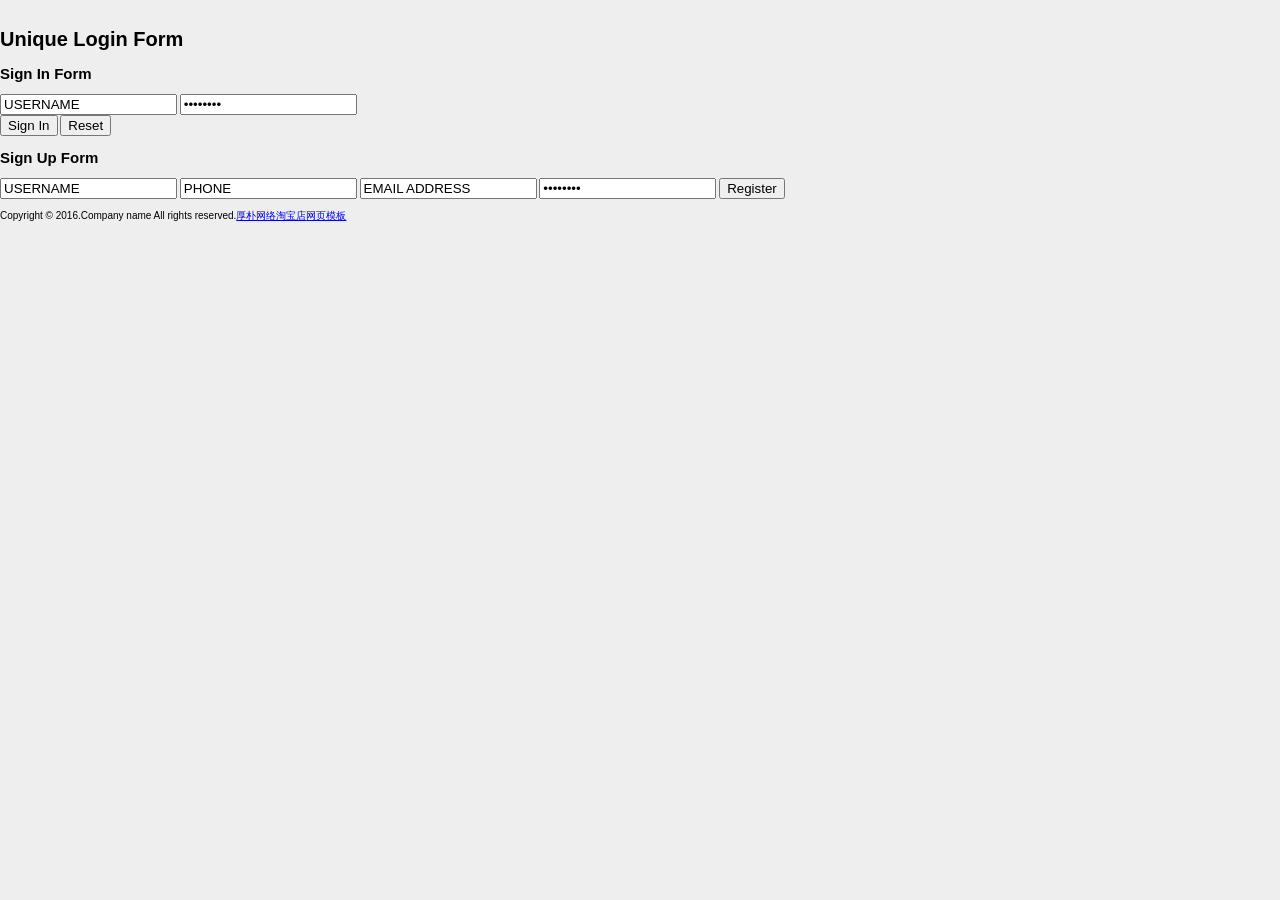
<file: src/main/webapp/WEB-INF/views/serverInteraction/index.html>
<!doctype html>
<html>
<head>
<title>Home</title>
<meta name="viewport" content="width=device-width, initial-scale=1">
<meta http-equiv="Content-Type" content="text/html; charset=utf-8" />
<meta name="keywords" content="" />
<script type="application/x-javascript"> addEventListener("load", function() { setTimeout(hideURLbar, 0); }, false); function hideURLbar(){ window.scrollTo(0,1); } </script>
<!-- font files  -->
<link href='#css?family=Muli:400,300' rel='stylesheet' type='text/css'>
<link href='#css?family=Nunito:400,300,700' rel='stylesheet' type='text/css'>
<!-- /font files  -->
<!-- css files -->
<link href="../../../../resources/static/css/style.css" rel='stylesheet' type='text/css' media="all" />
<!-- /css files -->
</head>
<body>
<h1>Unique Login Form</h1>
<div class="log">
	<div class="content1">
		<h2>Sign In Form</h2>
		<form>
			<input type="text" name="userid" value="USERNAME" onfocus="this.value = '';" onblur="if (this.value == '') {this.value = 'USERNAME';}">
			<input type="password" name="psw" value="PASSWORD" onfocus="this.value = '';" onblur="if (this.value == '') {this.value = 'PASSWORD';}">
			<div class="button-row">
				<input type="submit" class="sign-in" value="Sign In">
				<input type="reset" class="reset" value="Reset">
				<div class="clear"></div>
			</div>
		</form>
	</div>
	<div class="content2">
		<h2>Sign Up Form</h2>
		<form>
			<input type="text" name="userid" value="USERNAME" onfocus="this.value = '';" onblur="if (this.value == '') {this.value = 'NAME AND SURNAME';}">
			<input type="tel" name="usrtel" value="PHONE" onfocus="this.value = '';" onblur="if (this.value == '') {this.value = 'PHONE';}">
			<input type="email" name="email" value="EMAIL ADDRESS" onfocus="this.value = '';" onblur="if (this.value == '') {this.value = 'EMAIL ADDRESS';}">
			<input type="password" name="psw" value="PASSWORD" onfocus="this.value = '';" onblur="if (this.value == '') {this.value = 'PASSWORD';}">
			<input type="submit" class="register" value="Register">
		</form>
	</div>
	<div class="clear"></div>
</div>
<div class="footer">
	<p>Copyright &copy; 2016.Company name All rights reserved.<a target="_blank" href="http://guantaow.taobao.com/">厚朴网络淘宝店</a><a target="_blank" href="http://www.moobnn.com">网页模板</a></p>
</div>

</body>
</html>
</file>
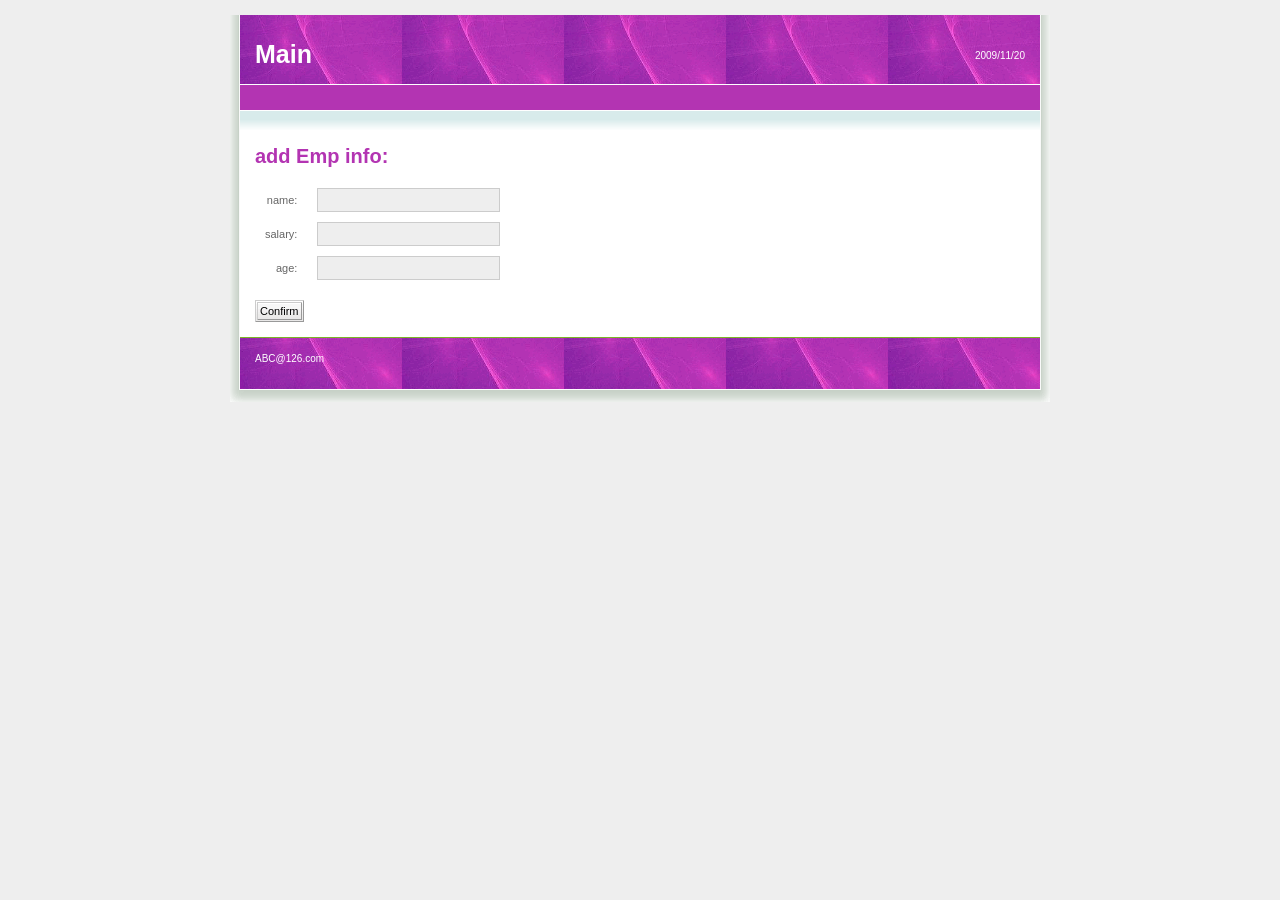
<file: src/main/webapp/WEB-INF/views/addEmp.html>
<!DOCTYPE html PUBLIC "-//W3C//DTD HTML 4.01 Transitional//EN" "http://www.w3.org/TR/html4/loose.dtd">
<html>
	<head>
		<title>add Emp</title>
		<meta http-equiv="Content-Type" content="text/html; charset=UTF-8">
		<link rel="stylesheet" type="text/css"
			href="../../../resources/static/css/style.css" />
	</head>

	<body>
		<div id="wrap">
			<div id="top_content">
					<div id="header">
						<div id="rightheader">
							<p>
								2009/11/20
								<br />
							</p>
						</div>
						<div id="topheader">
							<h1 id="title">
								<a href="#">Main</a>
							</h1>
						</div>
						<div id="navigation">
						</div>
					</div>
				<div id="content">
					<p id="whereami">
					</p>
					<h1>
						add Emp info:
					</h1>
					<form action="emplist.html" method="post">
						<table cellpadding="0" cellspacing="0" border="0"
							class="form_table">
							<tr>
								<td valign="middle" align="right">
									name:
								</td>
								<td valign="middle" align="left">
									<input type="text" class="inputgri" name="name" />
								</td>
							</tr>
							<tr>
								<td valign="middle" align="right">
									salary:
								</td>
								<td valign="middle" align="left">
									<input type="text" class="inputgri" name="salary" />
								</td>
							</tr>
							<tr>
								<td valign="middle" align="right">
									age:
								</td>
								<td valign="middle" align="left">
									<input type="text" class="inputgri" name="age" />
								</td>
							</tr>
						</table>
						<p>
							<input type="submit" class="button" value="Confirm" />
						</p>
					</form>
				</div>
			</div>
			<div id="footer">
				<div id="footer_bg">
					ABC@126.com
				</div>
			</div>
		</div>
	</body>
</html>
</file>
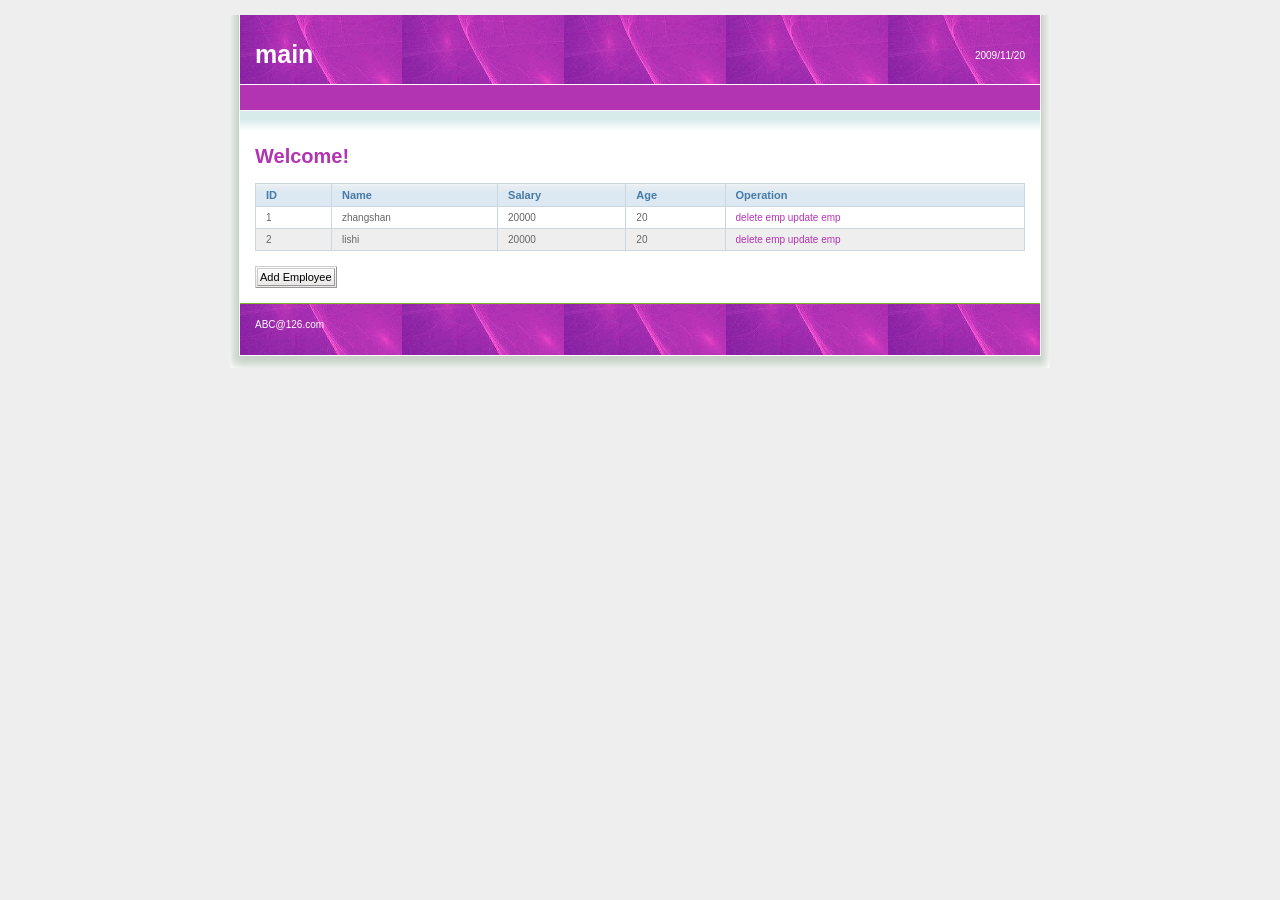
<file: src/main/webapp/WEB-INF/views/emplist.html>
<!DOCTYPE html PUBLIC "-//W3C//DTD HTML 4.01 Transitional//EN" "http://www.w3.org/TR/html4/loose.dtd">
<html>
	<head>
		<title>emplist</title>
		<meta http-equiv="Content-Type" content="text/html; charset=UTF-8">
		<link rel="stylesheet" type="text/css" href="../../../resources/static/css/style.css" />
	</head>
	<body>
		<div id="wrap">
			<div id="top_content"> 
				<div id="header">
					<div id="rightheader">
						<p>
							2009/11/20
							<br />
						</p>
					</div>
					<div id="topheader">
						<h1 id="title">
							<a href="#">main</a>
						</h1>
					</div>
					<div id="navigation">
					</div>
				</div>
				<div id="content">
					<p id="whereami">
					</p>
					<h1>
						Welcome!
					</h1>
					<table class="table">
						<tr class="table_header">
							<td>
								ID
							</td>
							<td>
								Name
							</td>
							<td>
								Salary
							</td>
							<td>
								Age
							</td>
							<td>
								Operation
							</td>
						</tr>
						<tr class="row1">
							<td>
								1
							</td>
							<td>
								zhangshan
							</td>
							<td>
								20000
							</td>
							<td>
								20
							</td>
							<td>
								<a href="emplist.html">delete emp</a>&nbsp;<a href="updateEmp.html">update emp</a>
							</td>
						</tr>
						<tr class="row2">
							<td>
								2
							</td>
							<td>
								lishi
							</td>
							<td>
								20000
							</td>
							<td>
								20
							</td>
							<td>
								<a href="emplist.html">delete emp</a>&nbsp;<a href="updateEmp.html">update emp</a>
							</td>
						</tr>
					</table>
					<p>
						<input type="button" class="button" value="Add Employee" onclick="location='addEmp.html'"/>
					</p>
				</div>
			</div>
			<div id="footer">
				<div id="footer_bg">
				ABC@126.com
				</div>
			</div>
		</div>
	</body>
</html>
</file>
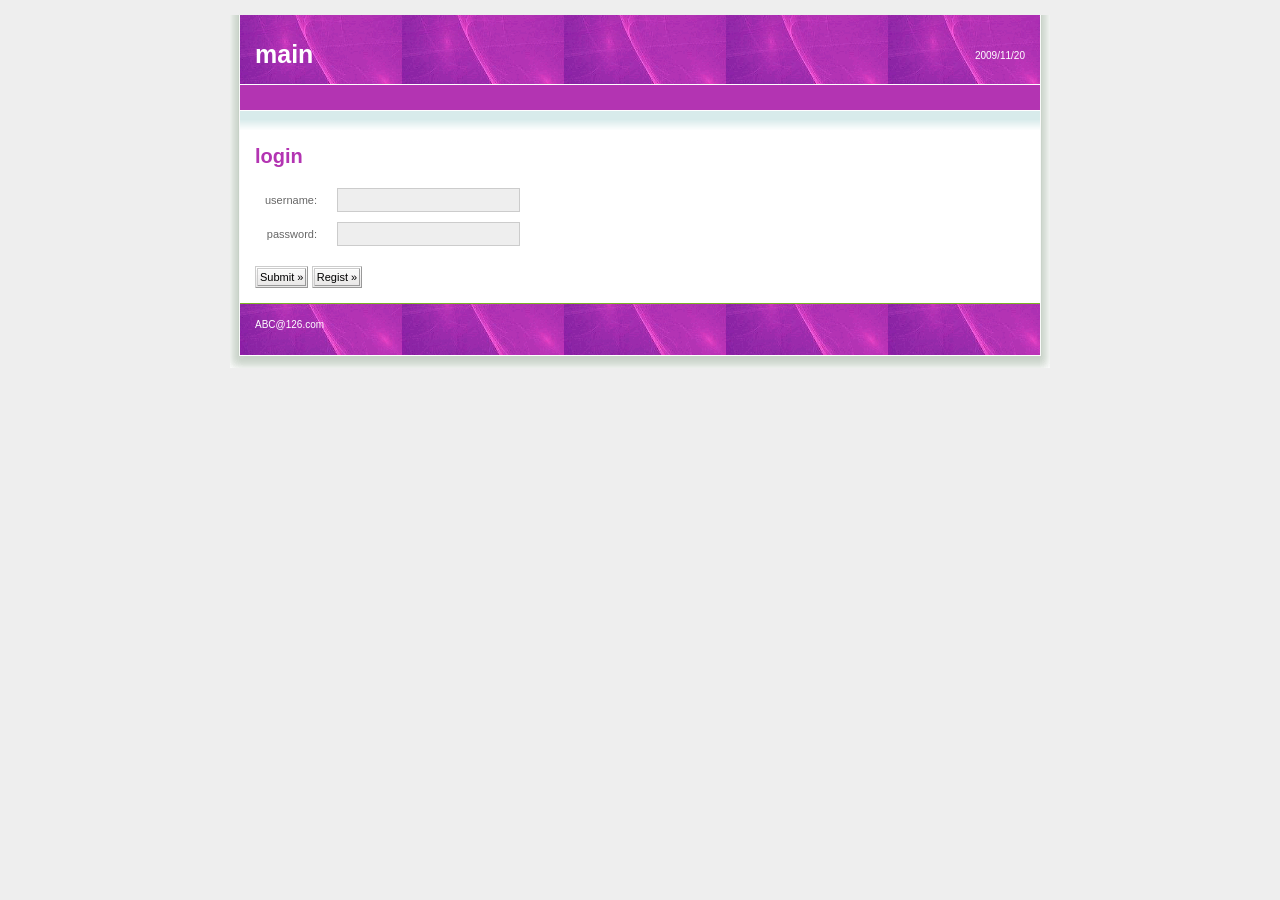
<file: src/main/webapp/WEB-INF/views/login.html>
<!DOCTYPE html PUBLIC "-//W3C//DTD HTML 4.01 Transitional//EN" "http://www.w3.org/TR/html4/loose.dtd">
<html>
	<head>
		<title>login</title>
		<meta http-equiv="Content-Type" content="text/html; charset=UTF-8">
		<link rel="stylesheet" type="text/css"
			href="../../../resources/static/css/style.css" />
	</head>

	<body>
		<div id="wrap">
			<div id="top_content">
					<div id="header">
						<div id="rightheader">
							<p>
								2009/11/20
								<br />
							</p>
						</div>
						<div id="topheader">
							<h1 id="title">
								<a href="#">main</a>
							</h1>
						</div>
						<div id="navigation">
						</div>
					</div>
				<div id="content">
					<p id="whereami">
					</p>
					<h1>
						login
					</h1>
					<form action="emplist.html" method="post">
						<table cellpadding="0" cellspacing="0" border="0"
							class="form_table">
							<tr>
								<td valign="middle" align="right">
									username:
								</td>
								<td valign="middle" align="left">
									<input type="text" class="inputgri" name="name" />
								</td>
							</tr>
							<tr>
								<td valign="middle" align="right">
									password:
								</td>
								<td valign="middle" align="left">
									<input type="password" class="inputgri" name="pwd" />
								</td>
							</tr>
						</table>
						<p>
							<input type="submit" class="button" value="Submit &raquo;" />
							<input type="button" class="button" onclick="location.href='./regist.html'" value="Regist &raquo;" />
						</p>
					</form>
				</div>
			</div>
			<div id="footer">
				<div id="footer_bg">
					ABC@126.com
				</div>
			</div>
		</div>
	</body>
</html>
</file>
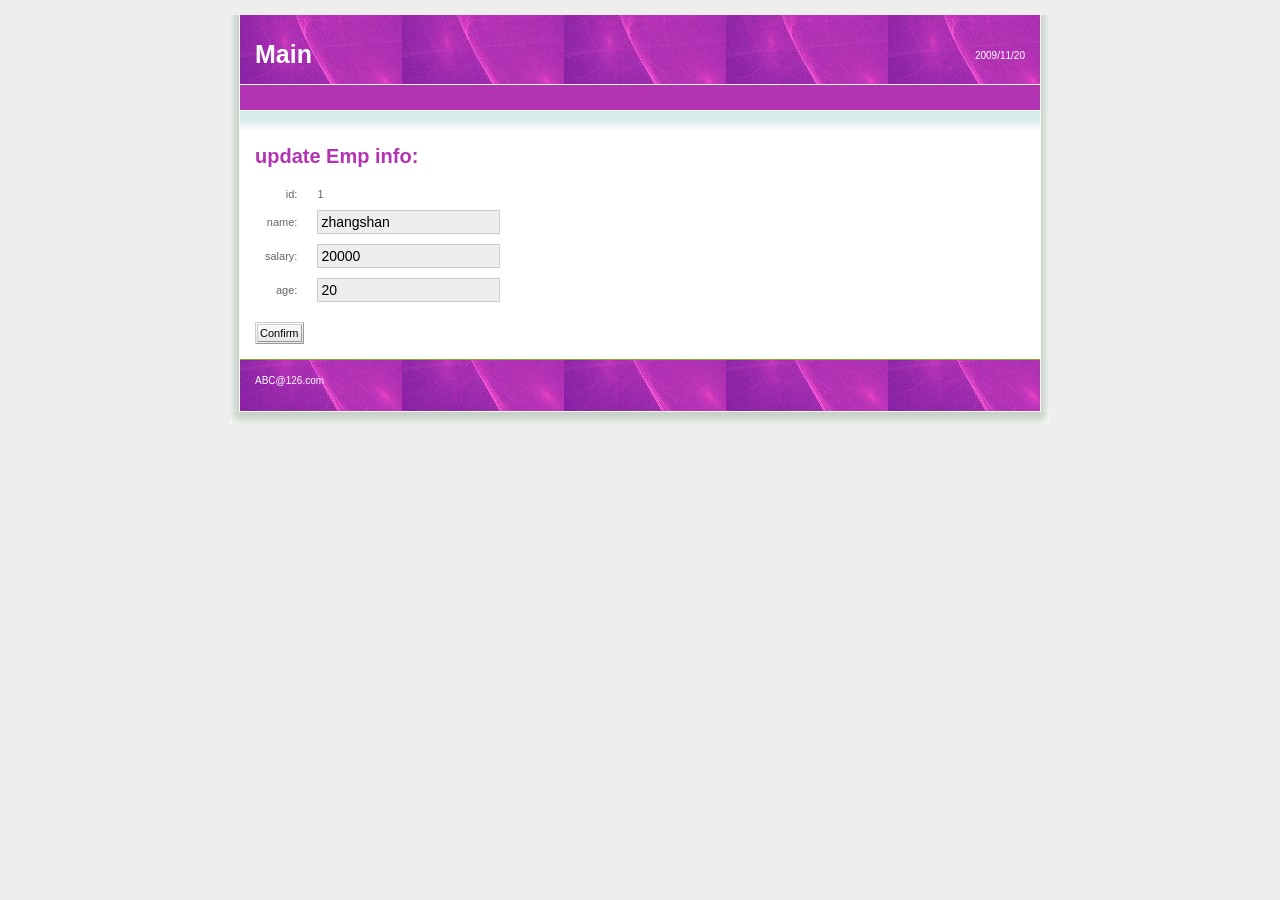
<file: src/main/webapp/WEB-INF/views/updateEmp.html>
<!DOCTYPE html PUBLIC "-//W3C//DTD HTML 4.01 Transitional//EN" "http://www.w3.org/TR/html4/loose.dtd">
<html>
	<head>
		<title>update Emp</title>
		<meta http-equiv="Content-Type" content="text/html; charset=UTF-8">
		<link rel="stylesheet" type="text/css"
			href="../../../resources/static/css/style.css" />
	</head>

	<body>
		<div id="wrap">
			<div id="top_content">
					<div id="header">
						<div id="rightheader">
							<p>
								2009/11/20
								<br />
							</p>
						</div>
						<div id="topheader">
							<h1 id="title">
								<a href="#">Main</a>
							</h1>
						</div>
						<div id="navigation">
						</div>
					</div>
				<div id="content">
					<p id="whereami">
					</p>
					<h1>
						update Emp info:
					</h1>
					<form action="emplist.html" method="post">
						<table cellpadding="0" cellspacing="0" border="0"
							class="form_table">
							<tr>
								<td valign="middle" align="right">
									id:
								</td>
								<td valign="middle" align="left">
									1
								</td>
							</tr>
							<tr>
								<td valign="middle" align="right">
									name:
								</td>
								<td valign="middle" align="left">
									<input type="text" class="inputgri" name="name" value="zhangshan"/>
								</td>
							</tr>
							<tr>
								<td valign="middle" align="right">
									salary:
								</td>
								<td valign="middle" align="left">
									<input type="text" class="inputgri" name="salary" value="20000"/>
								</td>
							</tr>
							<tr>
								<td valign="middle" align="right">
									age:
								</td>
								<td valign="middle" align="left">
									<input type="text" class="inputgri" name="age" value="20"/>
								</td>
							</tr>
						</table>
						<p>
							<input type="submit" class="button" value="Confirm" />
						</p>
					</form>
				</div>
			</div>
			<div id="footer">
				<div id="footer_bg">
					ABC@126.com
				</div>
			</div>
		</div>
	</body>
</html>
</file>
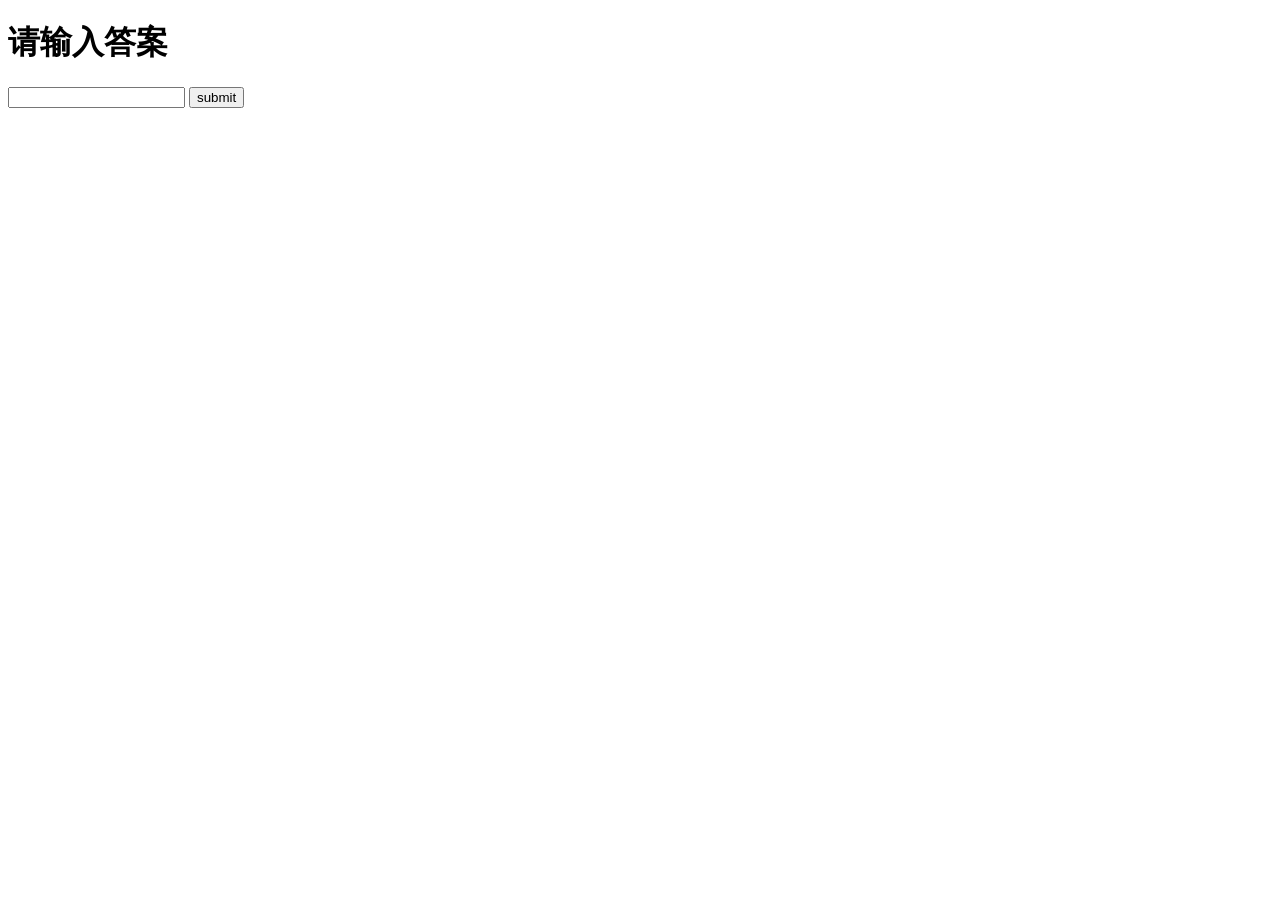
<file: src/main/webapp/WEB-INF/views/pageRequest/calculator.html>
<!DOCTYPE html>
<html lang="en">
<head>
    <meta charset="UTF-8">
    <title>Calculator Page</title>
</head>
<body>
<h1>请输入答案</h1>
<form id="info" name="info">
    <input type="hidden" name="correctAnswer" value="">
    <input type="text" name="correctAnswer">
    <input type="submit" value="submit">
</form>
</body>
</html>
</file>
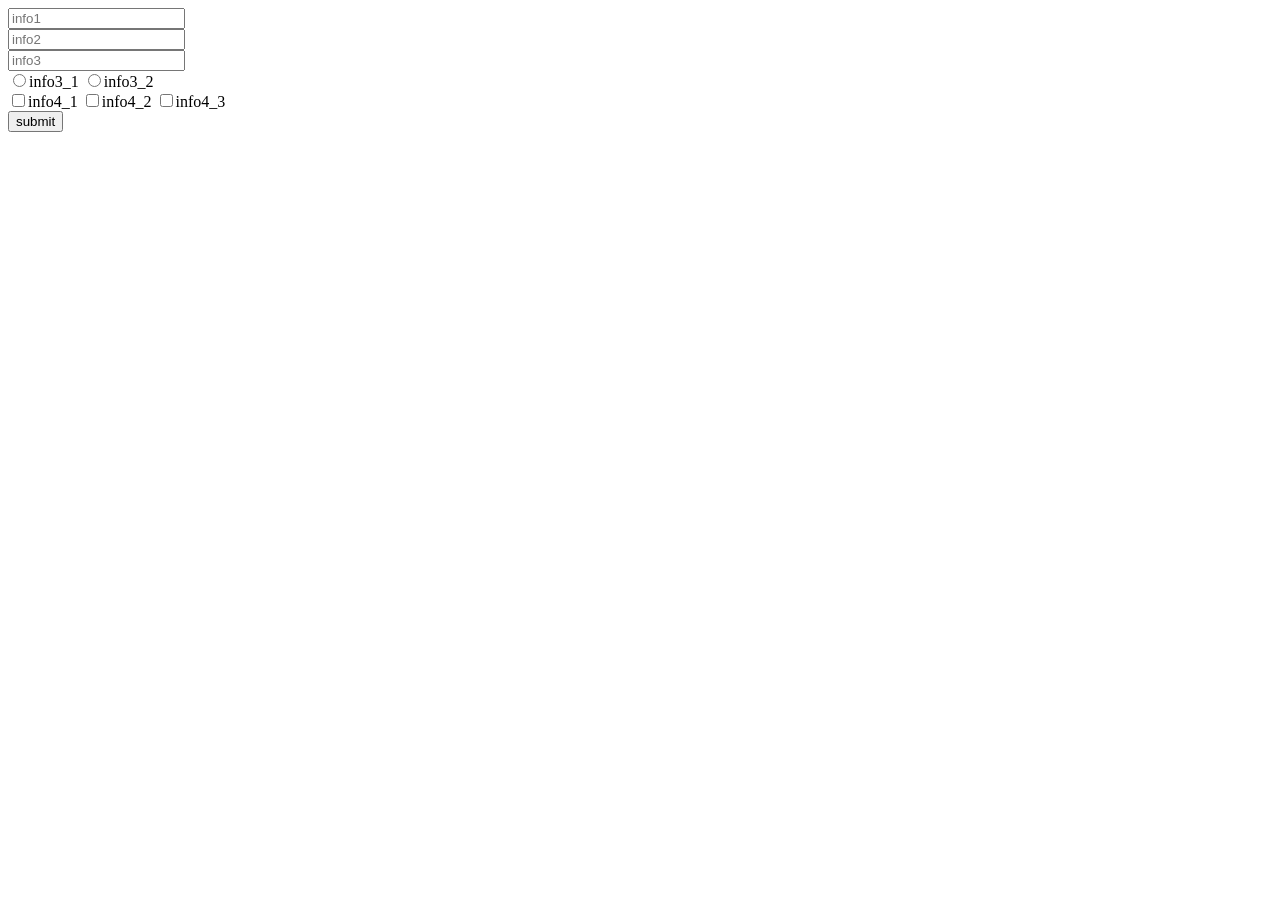
<file: src/main/webapp/WEB-INF/views/pageRequest/requestPage.html>
<!DOCTYPE html>
<html lang="en">
<head>
    <meta charset="UTF-8">
    <title>Request Page</title>
</head>
<body>
<form id="info" name="info" method="post" action="result.jsp">
    <input type="text" placeholder="info1" name="info1" id="info1">
    <br>
    <input type="password" placeholder="info2" name="info2" id="info2">
    <br>
    <input type="text" placeholder="info3" name="info3" id="info3">
    <br>
    <input type="radio" placeholder="info3_1" name="info3_1">info3_1
    <input type="radio" placeholder="info3_2" name="info3_2">info3_2
    <br>
    <input type="checkbox" id="info4_1" name="info4" value="info4_1">info4_1
    <input type="checkbox" id="info4_2" name="info4" value="info4_2">info4_2
    <input type="checkbox" id="info4_3" name="info4" value="info4_3">info4_3
    <br>
    <input type="submit" name="submit" value="submit">
</form>
</body>
</html>
</file>
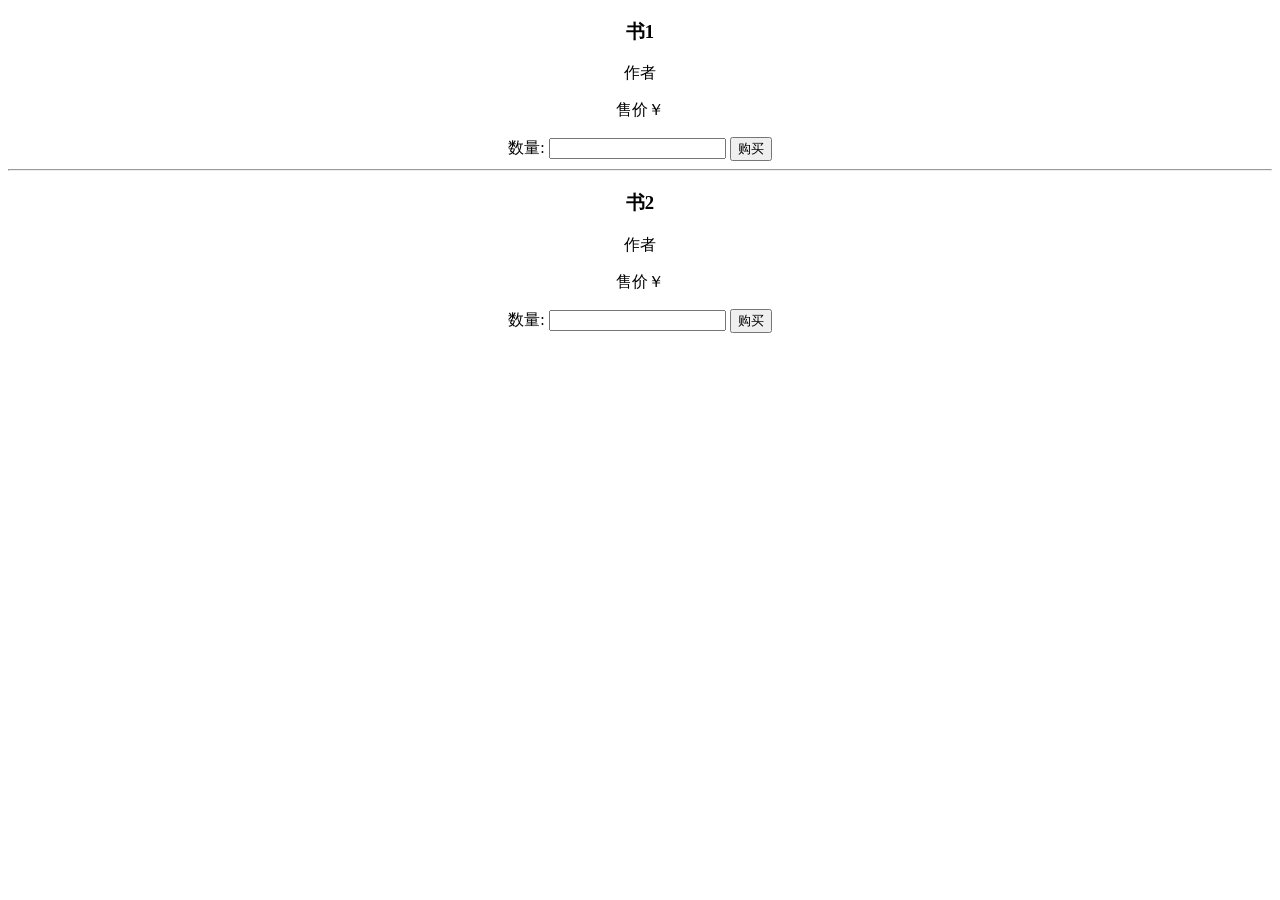
<file: src/main/webapp/WEB-INF/views/stores/books.html>
<!DOCTYPE html>
<html lang="en">
<head>
    <meta charset="UTF-8">
    <title>Books</title>
</head>
<body>
<center>
    <h3>书1</h3>
    <p>作者</p>
    <p>售价￥</p>
    <form method="post">
        数量: <input type="text" name="number">
        <input type="hidden" name="name" value="书1">
        <input type="hidden" name="price" value="10">
        <input type="submit" value="购买">
    </form>
    <hr>
    <h3>书2</h3>
    <p>作者</p>
    <p>售价￥</p>
    <form method="post">
        数量: <input type="text" name="number">
        <input type="hidden" name="name" value="书2">
        <input type="hidden" name="price" value="20">
        <input type="submit" value="购买">
    </form>
</center>
</body>
</html>
</file>
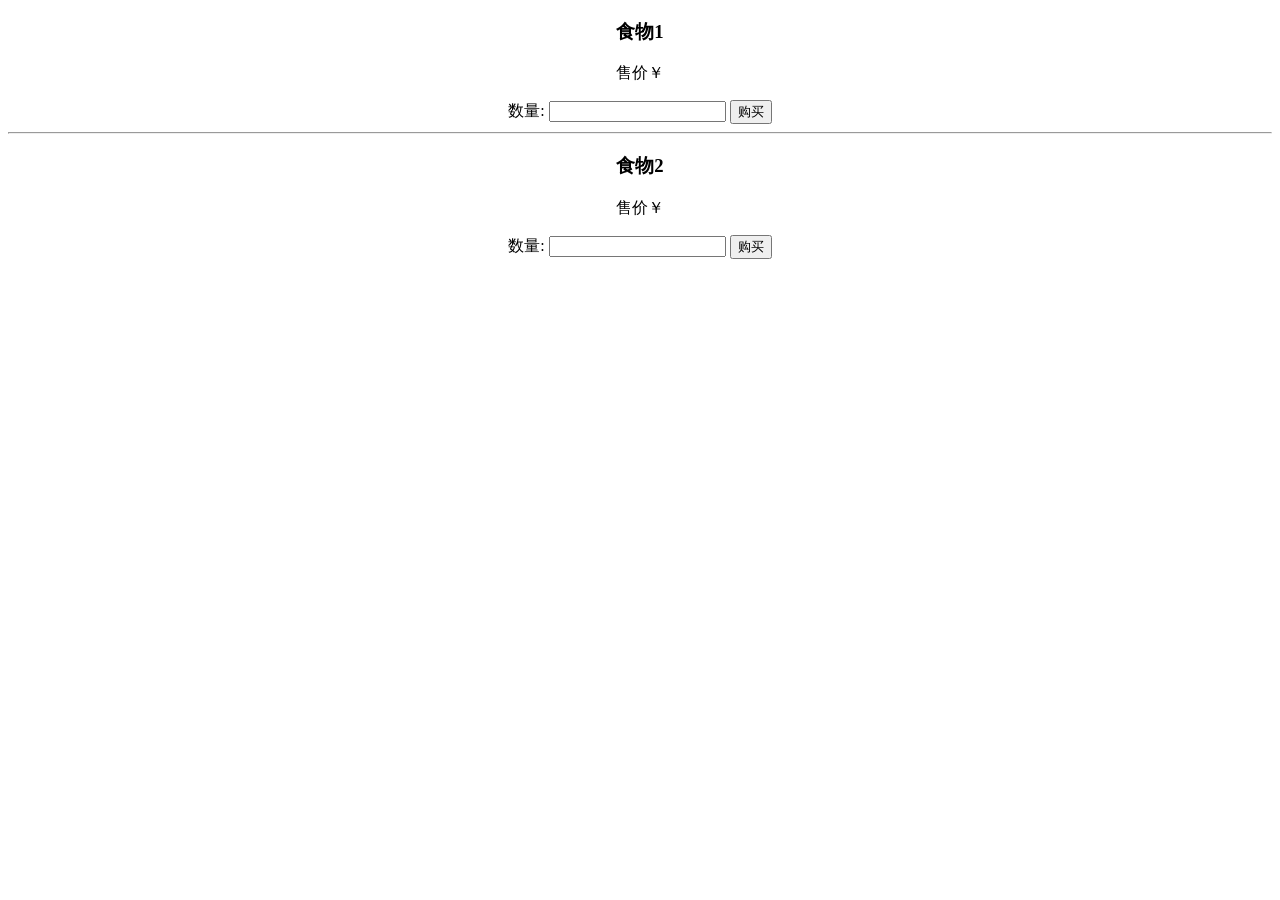
<file: src/main/webapp/WEB-INF/views/stores/foods.html>
<!DOCTYPE html>
<html lang="en">
<head>
    <meta charset="UTF-8">
    <title>Foods</title>
</head>
<body>
<center>
<h3>食物1</h3>
<p>售价￥</p>
<form method="post">
  数量: <input type="text" name="number">
  <input type="hidden" name="name" value="书1">
  <input type="hidden" name="price" value="10">
  <input type="submit" value="购买">
</form>
<hr>
<h3>食物2</h3>
<p>售价￥</p>
<form method="post">
  数量: <input type="text" name="number">
  <input type="hidden" name="name" value="书2">
  <input type="hidden" name="price" value="20">
  <input type="submit" value="购买">
</form>
</center>
</body>
</html>
</file>
<file: src/main/resources/static/css/style.css>
body 
	{
		margin: 0;
		font-size: 62.5%;
		font-family: Verdana, Arial, Helvetica, sans-serif;
		padding: 15px 0;
		background: #eeeeee;
	}

	#wrap {
		width: 820px;
		margin: 0 auto;
		background: url(../img/bg.gif) top  repeat-y #FFFFFF;
	}

	#top_content {
		padding: 0 10px;
	}

	#topheader {
			padding: 25px 15px 15px 15px;
			margin: 0 auto 0 auto;
			background: url(../img/top_left.gif) top left repeat-x #85C329;
	}

	#rightheader {
		float: right;
		width: 375px;
		height: 40px;
		color: #FFFFFF;
		text-align: right;
	}
	#rightheader p {
		padding: 35px 15px 0 0;
		margin: 0;
		text-align: right;
	}
	#rightheader p span {
		font-weight: bold;
	}
	#rightheader a:link, #rightheader a:visited {
		color: #FFFFFF;
		text-decoration: underline;
	}

	#title {
		padding: 0;
		margin: 0;
		font-size: 2.5em;
		color: #FFFFFF;
	}
	#title span {
		font-size: 0.5em;
		font-style: italic;
	}
	#title a:link, #title a:visited {
		color: #FFFFFF;
		text-decoration: none;
	}
	#title a:hover {
		color: #E1F3C7;
	}

	#navigation {
		background: #B334B2;
		border-top: 1px solid #ffffff;
		height: 25px;
		clear: both
	}
	#navigation ul {
		padding: 0;
		margin: 0;
		list-style: none;	
		font-size: 1.1em;
		height: 25px;
	}
	#navigation ul li {
		display: inline;
	}
	#navigation ul li a {
		color: #FFFFFF;
		display: block;
		text-decoration: none;
		float: left;
		line-height: 25px;
		padding: 0 16px;
		border-right: 1px solid #ffffff;
	}
	#navigation ul li a:hover {
		background: #5494F3;
	}
	
	#content {
		padding: 0 15px;
		margin: 0 auto 0 auto;
		background: url(../img/content_bg.gif) repeat-x left top #ffffff;
		color: #666666;
	}

	#content p#whereami {
		padding: 20px 0 15px 0;
		margin: 0;
	}
	#whereami a:link, #whereami a:visited {
		color: #B334B2;
		text-decoration: underline;
	}
	
	#content h1, #content h2, 
	#content h3, #content h4 , #content h5 {
		color: #B334B2;
	}
	#content h1 {
		font-family: "Trebuchet MS", Arial, Helvetica;
		padding: 0;
		margin: 0 0 15px 0;
		font-size: 2em;
	}
	#content h2 {
		font-family: "Trebuchet MS", Arial, Helvetica;
		padding: 0;
		margin: 0 0 15px 0;
		font-size: 1.5em;
	}

	#top_body, #content_body {
		padding: 0 25px;
	}

	#footer {
		background: url(../img/footer.gif) no-repeat center bottom ;
		color: #FFFFFF;
		padding: 0 10px 13px 10px;
	}
	#footer p {
		padding: 0;
		margin: 0;
	}
	#footer p a:link, #footer p a:visited {
		color: #FFFFFF;
		font-style: italic;
		text-decoration: none;
	}
	#footer #footer_bg {
		background: url(../img/footer_bg.gif) repeat-x left bottom #85C329;
		padding: 15px 15px 25px 15px;
		border-top: 1px solid #7BB425;
	}

	#footer #design {
		display: block; 
		width: 150px; 
		height: 30px;
		float: right;
		line-height: 20px;
		padding: 0 5px;
		text-align: right;
		color: #E1F3C7;
	}
	#footer #design a {
		color: #FFFFFF;
		text-decoration: underline;
	}

	.table {
		margin-bottom: 15px;
		width: 100%;
		border-collapse: collapse;
	}
	.table_header td {
		background: url(../img/tableheader-bg.gif) no-repeat left top;
		padding: 5px 10px;
		color: rgb(70,122,167);
		border-top: 1px solid #CBD6DE;
		border-bottom: 1px solid #ADBECB;
		font-size: 1.1em;
		font-weight: bold;
	}
	.table_header td a:link, .table_header td a:visited {
		text-decoration: underline;
		color: rgb(70,122,167);
	}
	.table_header td a:hover {
		text-decoration: underline;
		color: #B334B2;
	}
	.table_header td {
		border: 1px solid #CBD6DE;
	}

	.row1 td, .row2 td, .row_hover td, .paging_row td {
		padding: 5px 10px;
		color: #666666;
		border: 1px solid #CBD6DE;
	}
	.row1 td {
		background: #ffffff;
	}
	.row2 td {
		background: #eeeeee;
	}
	.row_hover td {
		background: #FBFACE;
		color: #000000;
	}
	
	.hidden {
		display: none;
	}

	.little {
		font-size: 10px;
	}
	
	.clear {
		clear: both;
	}
	
	.img_left {
		float: left;
		padding: 1px;
		border: 1px solid #cccccc;
		margin: 0 10px 10px 0;
		width: 110px;
		height:150px;
	}

/* #content ul basic style for unordered lists
------------------------------------------------*/
	#content ul {
		font-size: 1.1em;
		line-height: 1.8em;
		margin: 0 0 15px 0;
		padding: 0;
		list-style-type: none;
	}

/* #content p paragraphs
-----------------------------*/
	#content p {
		font-size: 1.2em;
		margin: 0;
		padding: 0 0 15px 0;
	}

/* #content p a links in paragraphs
------------------------------------*/
	#content p a:link, #content p a:visited, 
	.table a:link, .table a:visited,
	.link a {
		color: #B334B2;
		text-decoration: none;
	}
	#content p a:hover, .table a:hover, .link a:hover {
		text-decoration: underline;
	}

/* #content ul.green (B334B2)
--------------------------------*/
	#content ul.green li {
		padding: 0 0 0 20px;
		margin: 0;
		background: url(../img/bullet_green.gif) no-repeat 1px 3px;
		font-size: 1.1em;
	}
	#content ul.green li a:link, #content ul.green li a:visited {
		color: #B334B2;
		text-decoration: none;
	}
	#content ul.green li a:hover {
		color: #B334B2;
		text-decoration: underline;
	}
	
/* #content ul.black (B334B2)
--------------------------------*/
	#content ul.black li {
		padding: 0 0 0 20px;
		margin: 0;
		background: url(../img/bullet_grey.gif) no-repeat 1px 3px;
		font-size: 1.1em;
	}
	#content ul.black li a:link, #content ul.black li a:visited {
		color: #666666;
		text-decoration: none;
	}
	#content ul.black li a:hover {
		color: #999999;
		text-decoration: underline;
	}
	
/* #content ol
--------------------------------*/
	#content ol {
		padding: 0 0 0 25px;
		margin: 0 0 15px 0;
		line-height: 1.8em;
	}
	
	#content ol li {
		font-size: 1.1em;
	}
	#content ol li a:link, #content ol li a:visited {
		color: #B334B2;
		text-decoration: none;
	}
	#content ol li a:hover {
		color: #B334B2;
		text-decoration: underline;
	}

/* #content p.paging 
---------------------------------*/
	#content p.paging {
	padding: 5px;
	border: 1px solid #CBD6DE;
	text-align: center;
	margin-bottom: 15px;
	background: #eeeeee;
	}

/* .small_input smaller text in inputs/combos
-----------------------------------------------*/
	.small_input {
		font-size: 10px;
	}

/* .form_table style for table used in forms
---------------------------------------------*/
	.form_table {
		margin-bottom: 15px;
		font-size: 1.1em;
	}
	.form_table p {
		margin: 0;
		padding: 0;
	}
	.form_table td {
		padding: 5px 10px;
	}

/* .checkbox_nomargins clear all margins from a checkbox
---------------------------------------------------------*/
	.checkbox_nomargins {
		/*margin:0;width:13px;height:13px;overflow:hidden;
		font-size: 10px;*/
		margin: 0;
		padding: 0;
	}
	
/* .button some buttons style - inspired from wordpress
------------------------------*/
	input.button {
		margin: 0;
		padding: 2px;
		border: 3px double #999999;
		border-left-color: #ccc;
		border-top-color: #ccc;
		background: url(../img/button.gif) repeat-x left top;
		font-size: 11px;
		font-family: Verdana, Arial, Helvetica, sans-serif;
	}
	
/* form style for forms
-------------------------*/
	form {
		padding: 0;
		margin: 0;
	}

/* input.inputgri - some style for inputs
--------------------------------------------*/
	input.inputgri, select.inputgri, textarea.inputgri {
		background: #eeeeee;
		font-size: 14px;
		border: 1px solid #cccccc;
		padding: 3px;
	}
	input.inputgri:focus, select.inputgri:focus , textarea.inputgri:focus {
		background: #ffffff;
		border: 1px solid #686868;
	}

/* .notice - messages to user
--------------------------------*/
	.notice {
		background: #CAEA99; 
		border: 1px solid #70A522; 
		padding: 15px 15px 15px 15px; 
		margin-bottom: 15px;
		font-size: 1.2em;
		color: #333333;
	}
	.notice_error {
		background: #FEDCDA; 
		border: 1px solid  #CE090E; 
		padding: 15px 15px 15px 15px; 
		margin-bottom: 15px;
		font-size: 1.2em;
		color: #333333;
	}
	#notice a {
		color: #333333;
		text-decoration: underline;
	}

/* Other links 
----------------*/
	.other_links {
		background: #eeeeee;
		border-top: 1px solid #cccccc;
		padding: 5px;
		margin: 0 0 15px 0;
	}
	#content .other_links h2 {
		color: #999999;
		padding: 0 0 0 3px;
		margin: 0;
	}
	#content .other_links ul {
		padding: 0;
		margin: 0;
	}
	#content .other_links ul li {
		padding: 0 0 0 20px;
		background: url(../img/bullet_grey.gif) no-repeat left center;
	}
	#content .other_links a, #content .other_links a:visited {
		color: #999999;
		text-decoration: underline;
	}
	#content .other_links a:hover {
		color: #666666;
	}
	
/* code */
	code {
		font-size: 1.2em;
		color: #B334B2;
	}
</file>
